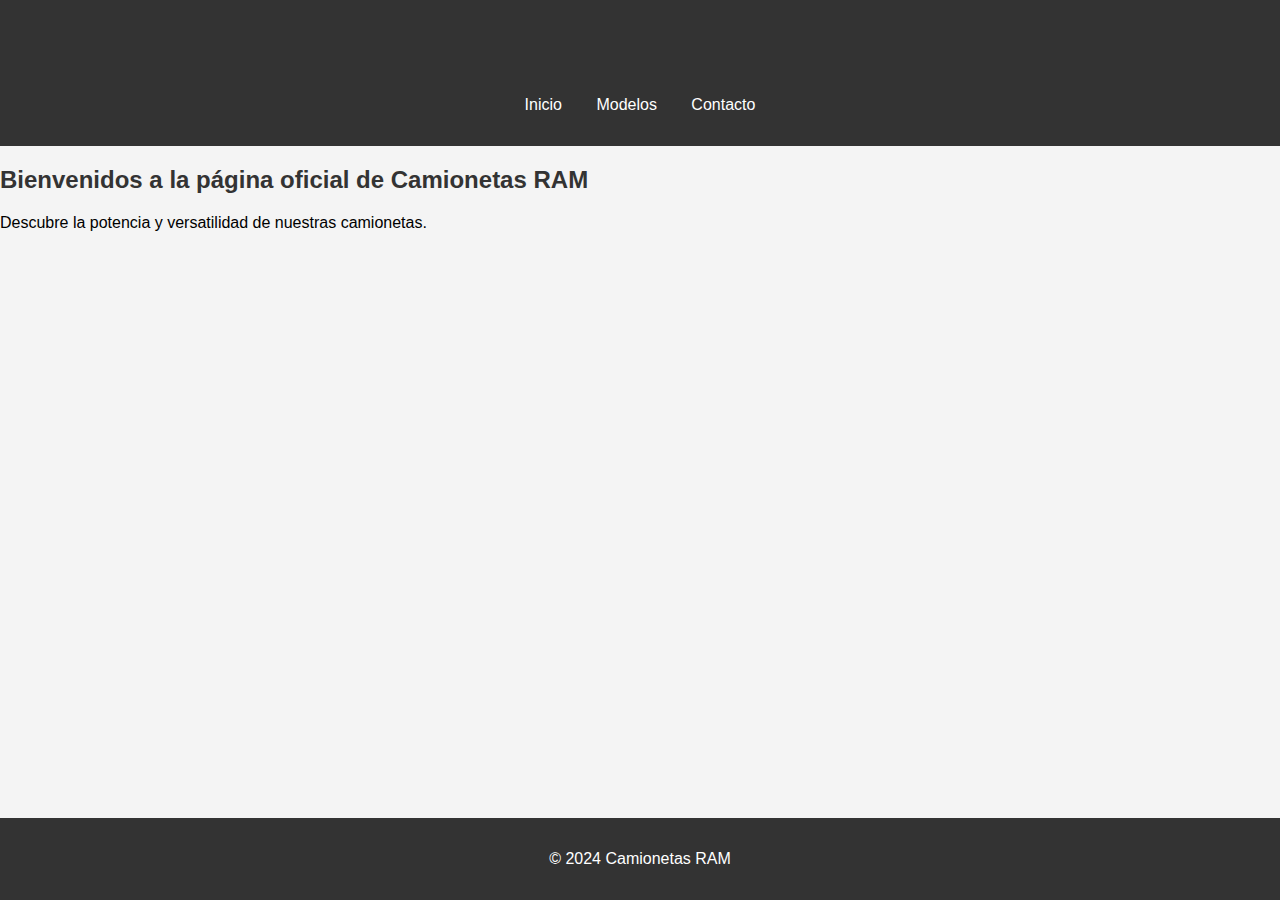
<file: index.html>
<!DOCTYPE html>
<html lang="es">
<head>
    <meta charset="UTF-8">
    <meta name="viewport" content="width=device-width, initial-scale=1.0">
    <title>Camionetas RAM</title>
    <link rel="stylesheet" href="styles.css">
</head>
<body>
    <header>
        <h1>Camionetas RAM</h1>
        <nav>
            <ul class="menu">
                <li><a href="index.html">Inicio</a></li>
                <li><a href="modelos.html">Modelos</a></li>
                <li><a href="contacto.html">Contacto</a></li>
            </ul>
        </nav>
    </header>

    <main>
        <section>
            <h2>Bienvenidos a la página oficial de Camionetas RAM</h2>
            <p>Descubre la potencia y versatilidad de nuestras camionetas.</p>
        </section>
    </main>
    <iframe width="560" height="315" src="https://www.youtube.com/embed/Oyp8dsHks8Q?si=X11my6eM41hOIXRo"
     title="YouTube video player" frameborder="0" allow="accelerometer; autoplay; clipboard-write;
      encrypted-media; gyroscope; picture-in-picture; web-share" 
    referrerpolicy="strict-origin-when-cross-origin" allowfullscreen></iframe>
    <footer>
                
    
        <p>&copy; 2024 Camionetas RAM</p>
    </footer>
</body>
</html>
</file>
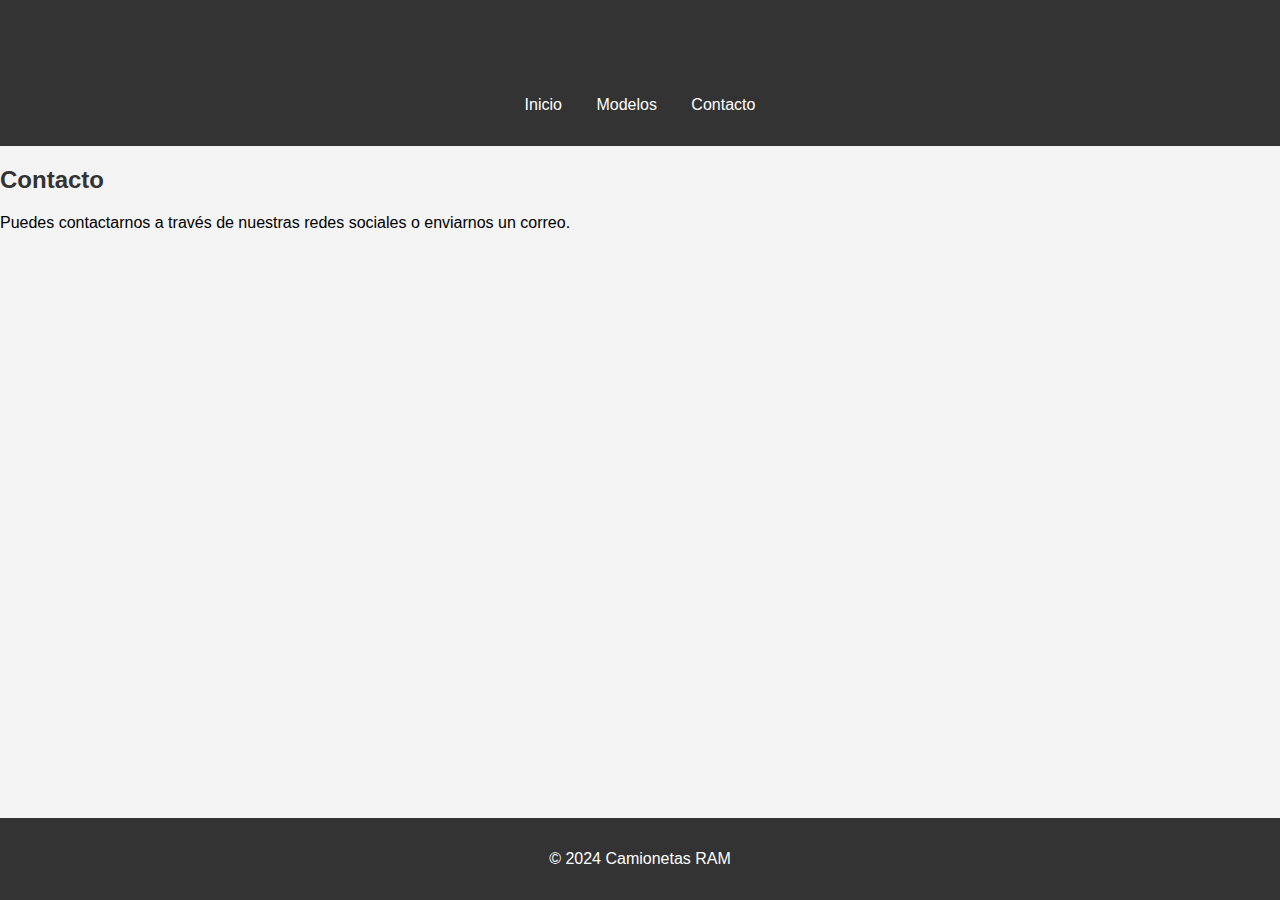
<file: contacto.html>
<!DOCTYPE html>
<html lang="es">
<head>
    <meta charset="UTF-8">
    <meta name="viewport" content="width=device-width, initial-scale=1.0">
    <title>Contacto - Camionetas RAM</title>
    <link rel="stylesheet" href="styles.css">
</head>
<body>
    <header>
        <h1>Camionetas RAM</h1>
        <nav>
            <ul class="menu">
                <li><a href="index.html">Inicio</a></li>
                <li><a href="modelos.html">Modelos</a></li>
                <li><a href="contacto.html">Contacto</a></li>
            </ul>
        </nav>
    </header>

    <main>
        <section>
            <h2>Contacto</h2>
            <p>Puedes contactarnos a través de nuestras redes sociales o enviarnos un correo.</p>
        </section>
    </main>

    <footer>
        <p>&copy; 2024 Camionetas RAM</p>
    </footer>
</body>
</html>
</file>
<file: styles.css>
body {
    font-family: Arial, sans-serif;
    background-color: #f4f4f4;
    margin: 0;
    padding: 0;
}

header {
    background-color: #333;
    color: #fff;
    padding: 1em 0;
    text-align: center;
}

.menu {
    list-style-type: none;
    padding: 0;
    text-align: center;
}

.menu li {
    display: inline;
    margin: 0 15px;
}

.menu a {
    color: #fff;
    text-decoration: none;
}

h1, h2 {
    color: #333;
}

footer {
    background-color: #333;
    color: #fff;
    text-align: center;
    padding: 1em 0;
    position: fixed;
    bottom: 0;
    width: 100%;
}
</file>
